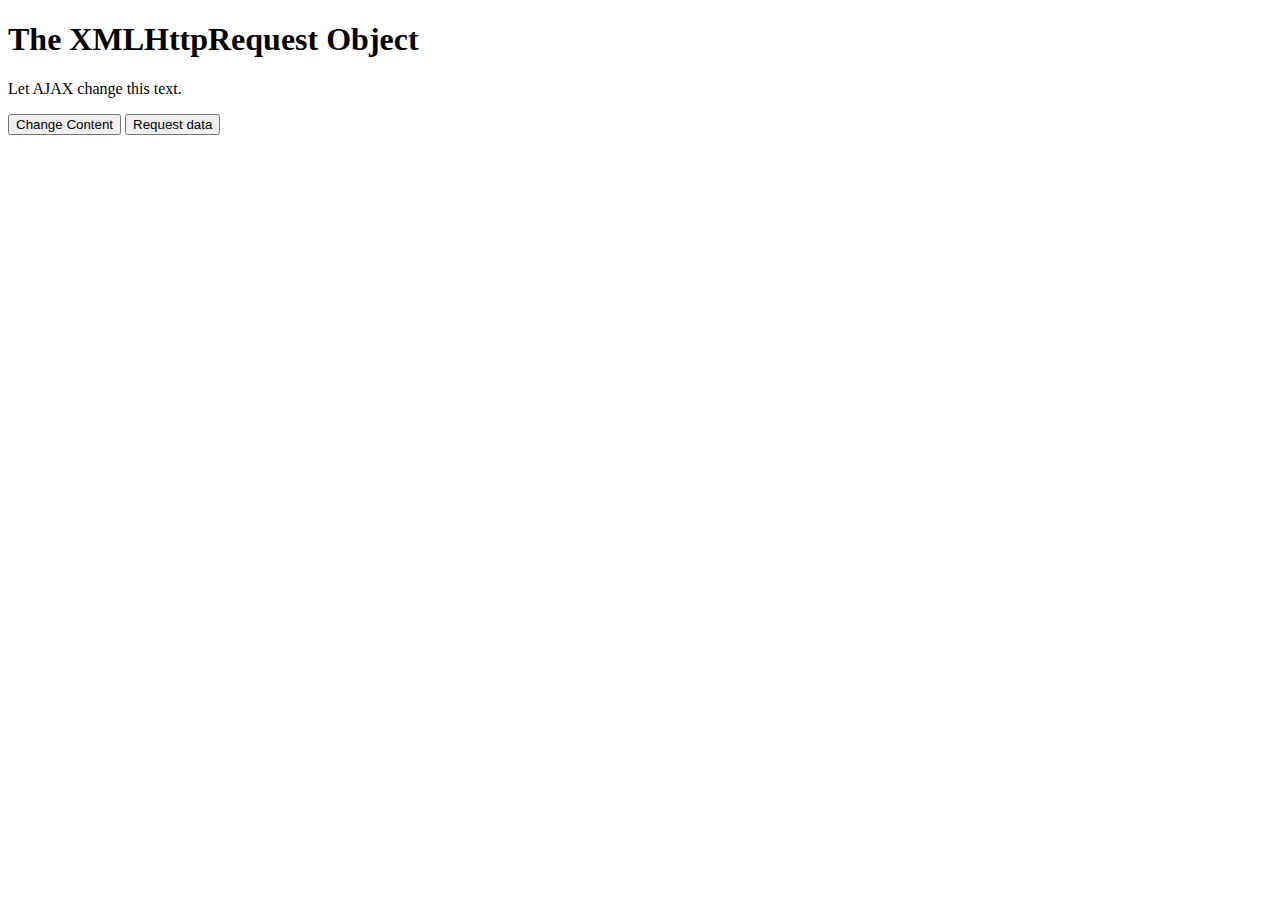
<file: wurk/WebContent/index.html>
<!DOCTYPE html>
<html>
<head>
</head>
<body>

<h1>The XMLHttpRequest Object</h1>

<p id="demo">Let AJAX change this text.</p>

<button type="button" onclick="loadDoc()">Change Content</button>
<button type="button" onclick="loadDoc2()">Request data</button>

<script>
function loadDoc() {
  var xhttp = new XMLHttpRequest();
  xhttp.onreadystatechange = function() {
    if (this.readyState == 4 && this.status == 200) {
      document.getElementById("demo").innerHTML = this.responseText;
    }
  };
  xhttp.open("GET", "ajax_info.txt", true);
  xhttp.send();
}
</script>
<script>
function loadDoc2() {
	  var xhttp = new XMLHttpRequest();
	  xhttp.onreadystatechange = function() {
	    if (this.readyState == 4 && this.status == 200) {
	      document.getElementById("demo").innerHTML = this.responseText;
	    }
	  };
	  xhttp.open("POST", "demo_post.asp", true);
	  xhttp.send();
	}
</script>
</body>
</html>
</file>
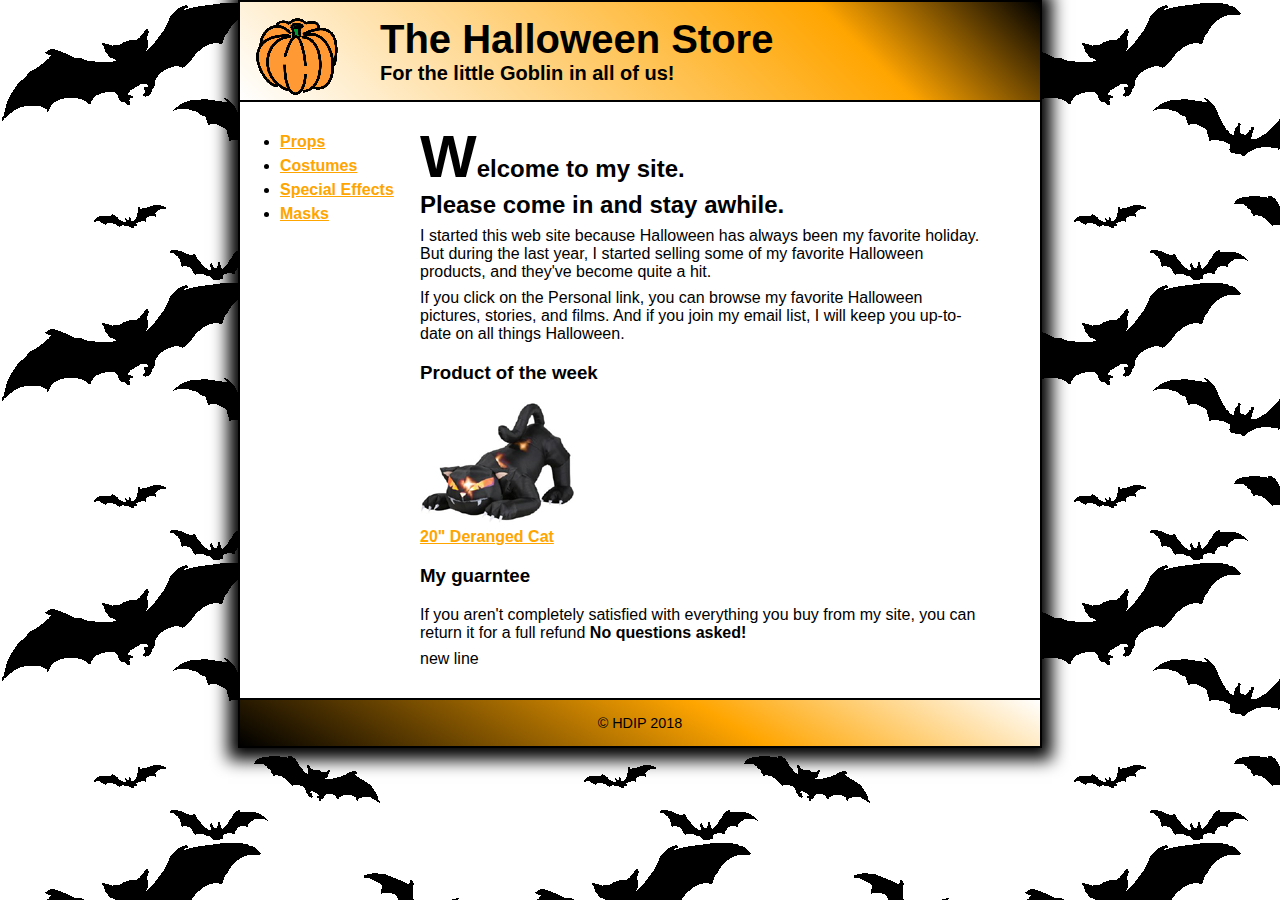
<file: wurk/WebContent/hallowween.html>
<!DOCTYPE html>
<html>
<head>
<meta http-equiv="Content-Type" content="text/html; charset=UTF-8">
<title>The Holloween Store</title>
<link rel="shortcut icon" href="images/pumpkin.gif">
<link rel="stylesheet" href="styles/spooky.css">
</head>
<body>
<header>
<img src="images/pumpkin.gif" alt="logo">
<h1>The Halloween Store</h1>
<h2>For the little Goblin in all of us!</h2>
</header>
<aside>
	<ul>
		<li><a href='props'>Props</a></li>
		<li><a href='costumes'>Costumes</a></li>
		<li><a href='sfx'>Special Effects</a></li>
		<li><a href='masks'>Masks</a></li>
	</ul>
</aside>
<section>
<h2>Welcome to my site.<br>Please come in and stay awhile.</h2>
<p>
I started this web site because Halloween has always been my favorite holiday. 
But during the last year, I started selling some of my favorite Halloween products, 
and they've become quite a hit.
</p>
<p>
If you click on the Personal link, you can browse my favorite Halloween pictures, 
stories, and films. And if you join my email list, I will keep you up-to-date on all things Halloween.
</p>
<h3>Product of the week</h3>
<img src="images/cat1.jpg" alt="cat">
<br>
<a href="cat">20" Deranged Cat</a>
<h3>My guarntee</h3>
<p>If you aren't completely satisfied with everything you buy from my site, you can return it for a full refund <strong>No questions asked!</strong></p>
<p>new line</p>
</section>
<footer>
<p>&copy; HDIP 2018</p>
</footer>
</body>
</html>
</file>
<file: wurk/WebContent/styles/spooky.css>
@charset "ISO-8859-1";
article, aside, figure, footer, header, nav, section {
display: block;
}

html{
	font-family: Verdana, Arial, Helvetica, sans-serif;
	background-image: url("../images/bats.gif");
}

body{
	width:800px;
	background-color:white;
	margin:0 auto;
	border: 2px solid black;
	box-shadow: 0px 2px 16px 10px;
}

header img{
	float: left;
	padding-right:15px;
}
header{
	border-bottom:2px solid black;
	background: orange;
	background: linear-gradient(45deg, white 0%, orange 75%, black 100%);
	padding:15px;
}
p, h1, h2{
	margin:0;
	padding:0;
}
header h1{
	text-indent:25px;
	font-size: 250%;
}

header h2{
	text-indent:25px;
	font-size: 125%;
}

section h2::first-letter{
	font-size: 250%;
}
section{
	
	width:560px;
	padding: 20px 60px 30px 0px;
	float:right;
}
section p{
	margin-top:0.5em;
}
aside{
	float: left;
	width: 175px;
	padding: 20px 0px 20px 0px;
}
ul{
	line-height:1.5;
	margin-top:0.5em;
}
a{
	font-weight:bold;
	color:orange;
}
a:hover, a:focus{
	color:green;
}
footer{
	clear: both;
	font-size:90%;
	text-align:center;
	padding: 15px;
	border-top:2px solid black;
	background: linear-gradient(30deg, black 0%, orange 60%, white 100%);
}
</file>
